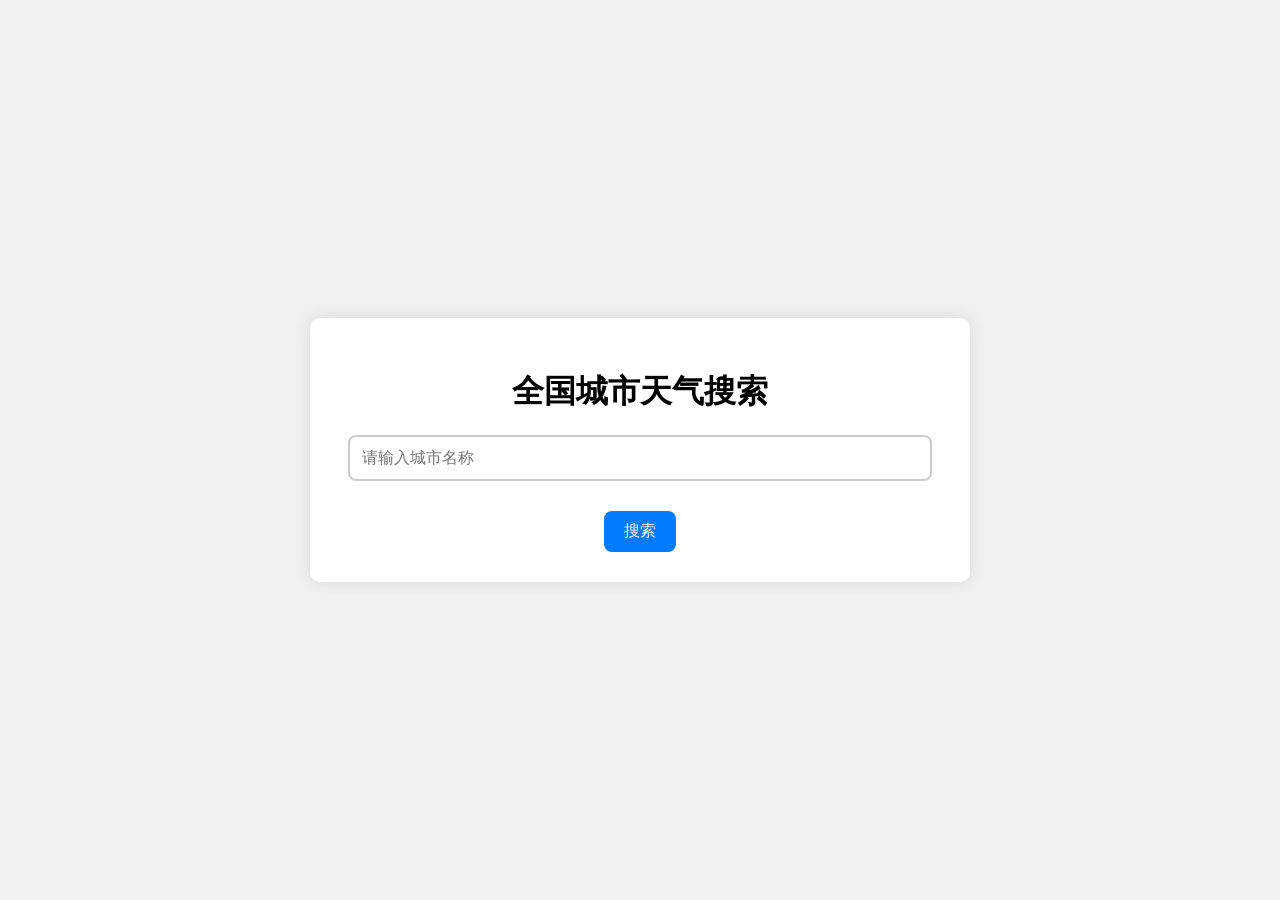
<file: 基于爬虫的天气预报及其可视化/data/dayseven/index.html>
<!DOCTYPE html>
<html lang="zh-CN">
<head>
    <meta charset="UTF-8">
    <meta name="viewport" content="width=device-width, initial-scale=1.0">
    <title>全国城市天气查询</title>
    <style>
        body {
            font-family: Arial, sans-serif;
            margin: 0;
            padding: 0;
            height: 100vh;
            display: flex;
            justify-content: center;
            align-items: center;
            background-color: #f0f0f0;
            flex-direction: column;
        }

        #container {
            background: white;
            padding: 30px;
            border-radius: 10px;
            box-shadow: 0 0 15px rgba(0, 0, 0, 0.1);
            text-align: center;
            width: 100%;
            max-width: 600px;
            position: relative;
        }

        #search {
            margin-bottom: 30px;
            padding: 12px;
            width: calc(100% - 44px);
            border: 2px solid #ccc;
            border-radius: 8px;
            font-size: 16px;
            display: inline-block;
        }

        #search-btn {
            padding: 10px 20px;
            background-color: #007BFF;
            color: white;
            border: none;
            border-radius: 8px;
            cursor: pointer;
            font-size: 16px;
        }

        #search-btn:hover {
            background-color: #0056b3;
        }
    </style>
</head>
<body>
    <div id="container">
        <h1>全国城市天气搜索</h1>
        <input type="text" id="search" placeholder="请输入城市名称">
        <button id="search-btn">搜索</button>
    </div>

    <script>
        function searchWeather() {
            const searchText = document.getElementById('search').value.trim();
            if (searchText) {
                window.location.href = `/weather.html?city=${encodeURIComponent(searchText)}`;
            }
        }

        document.getElementById('search-btn').addEventListener('click', searchWeather);

        document.getElementById('search').addEventListener('keypress', (event) => {
            if (event.key === 'Enter') {
                searchWeather();
            }
        });
    </script>
</body>
</html>
</file>
